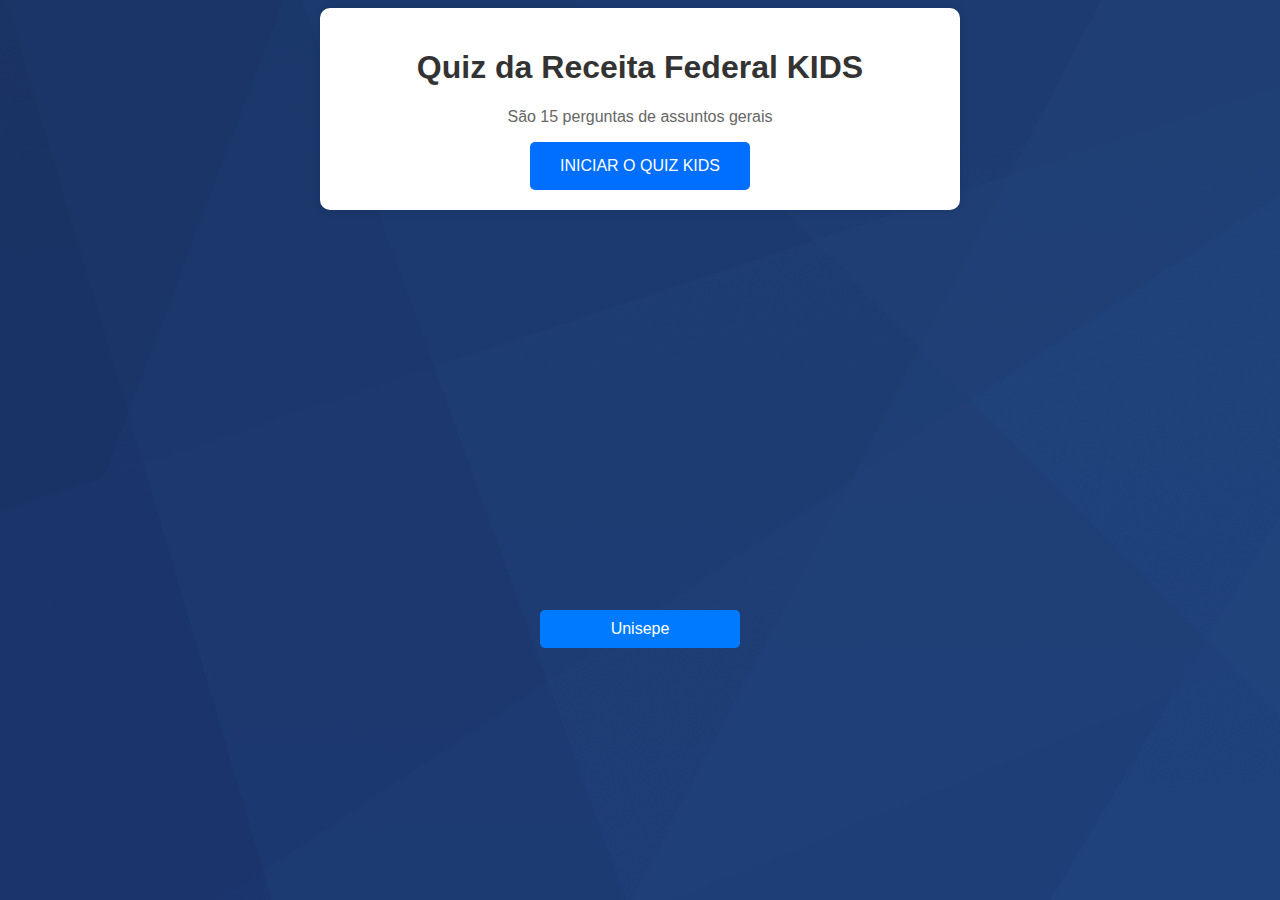
<file: testekids/extensao/inicial quiz2.html>
<!DOCTYPE html>
<html lang="pt-br">
<head>
    <meta charset="UTF-8">
    <meta name="viewport" content="width=device-width, initial-scale=1.0">
    <title>Quiz Receita Federal KIDS</title>
    <style>
        body {
            font-family: Arial, sans-serif;
            text-align: center;
            background-image: url('./fundo\ 2.png');
            padding:0;
        }
        .container {
            max-width: 600px;
            margin: auto;
            background: #ffffff;
            padding: 20px;
            border-radius: 10px;
            box-shadow: 0 0 10px rgba(0, 0, 0, 0.1);
            
        }
        h1 {
            color: #333;
        }
        p {
            color: #666;
        }
        button {
            background-color: #006eff;
            color: rgb(255, 255, 255);
            border: none;
            padding: 15px 30px;
            font-size: 16px;
            border-radius: 5px;
            cursor: pointer;
        }
        button:hover {
            background-color: #45a049;
        }

        #unisepe{
        width: 200px; 
        margin-top: 400px; 
        margin-bottom: 20px; 
        padding: 10px 20px;
        font-size: 16px;
        background-color: #007bff;
        color: white;
        border: none;
        border-radius: 5px;
        text-align: center;
        }
    </style>
</head>
<body>
    <div class="container">
        <h1>Quiz da Receita Federal KIDS</h1>
        <p></p>
        <p class="15perguntas">São 15 perguntas de assuntos gerais </p>
        <a href="index.html"> <button onclick="startQuiz()">INICIAR O QUIZ KIDS</button></a>
    </div>
    
   
       <a href="https://portal.unisepe.com.br"  target="_blank"><button id="unisepe">Unisepe</button></a>
    

</body>
</html>
</file>
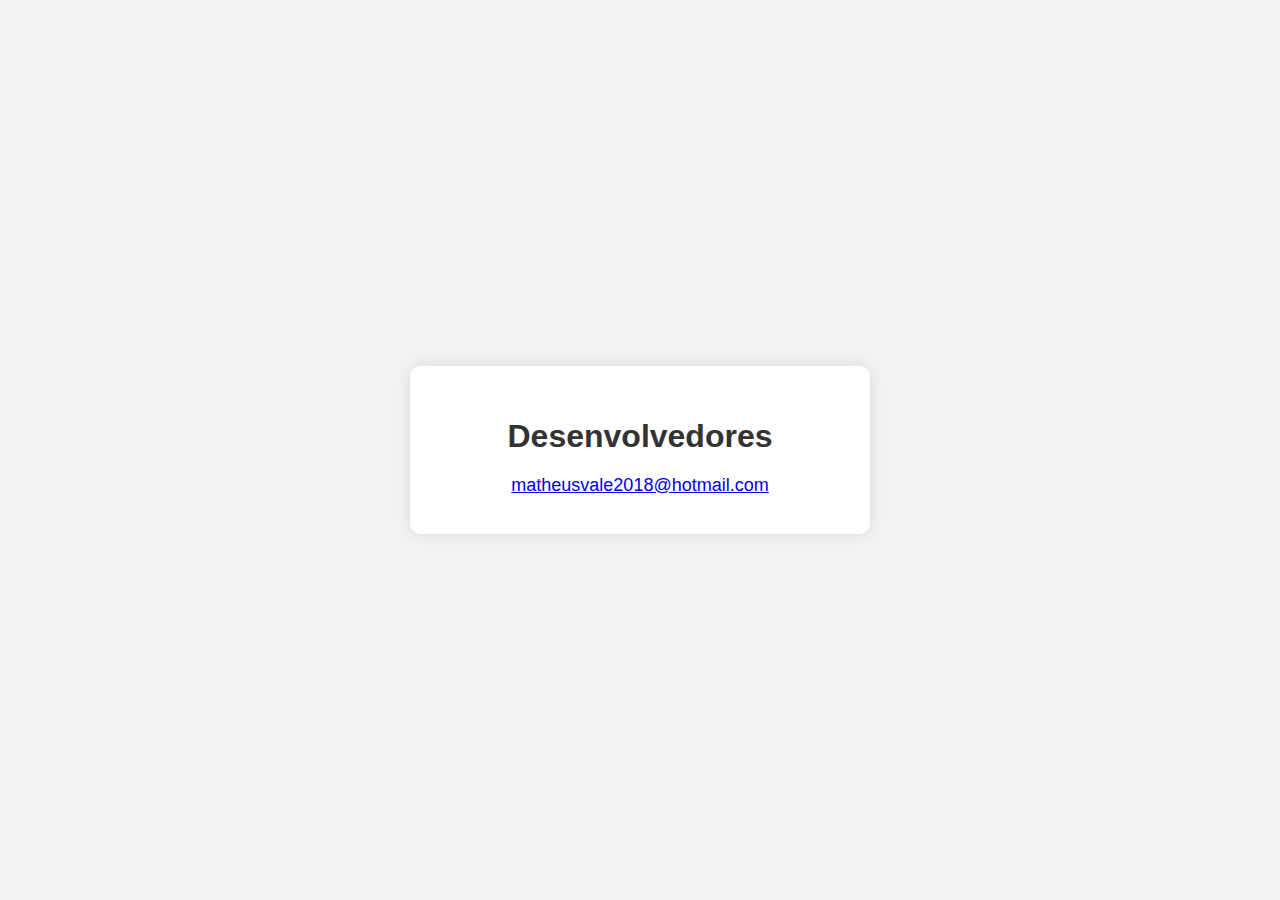
<file: testePrincipal/extensao/desenvolvedores.html>
<!DOCTYPE html>
<html lang="pt-br">
<head>
    <meta charset="UTF-8">
    <meta name="viewport" content="width=device-width, initial-scale=1.0">
    <title>Desenvolvedores</title>

    <style>
        body {
            margin: 0;
            font-family: Arial, sans-serif;
            display: flex;
            justify-content: center;
            align-items: center;
            height: 100vh;
            background: #f2f2f2;
        }

        .container {
            background: #ffffff;
            padding: 30px;
            max-width: 400px;
            width: 90%;
            border-radius: 10px;
            text-align: center;
            box-shadow: 0 0 15px rgba(0,0,0,0.1);
        }

        h1 {
            margin-bottom: 20px;
            color: #333;
        }

        p {
            font-size: 18px;
            margin: 8px 0;
            color: #006eff;
        }
    </style>
</head>
<body>

    <div class="container">
        <h1>Desenvolvedores</h1>
        <p><a href="mailto:matheusvale2018@hotmail.com?subject=Contato&body=Olá, gostaria de mais informações.">
  matheusvale2018@hotmail.com</p>
        <p></p>
        <p></p>
    </div>

</body>
</html>
</file>
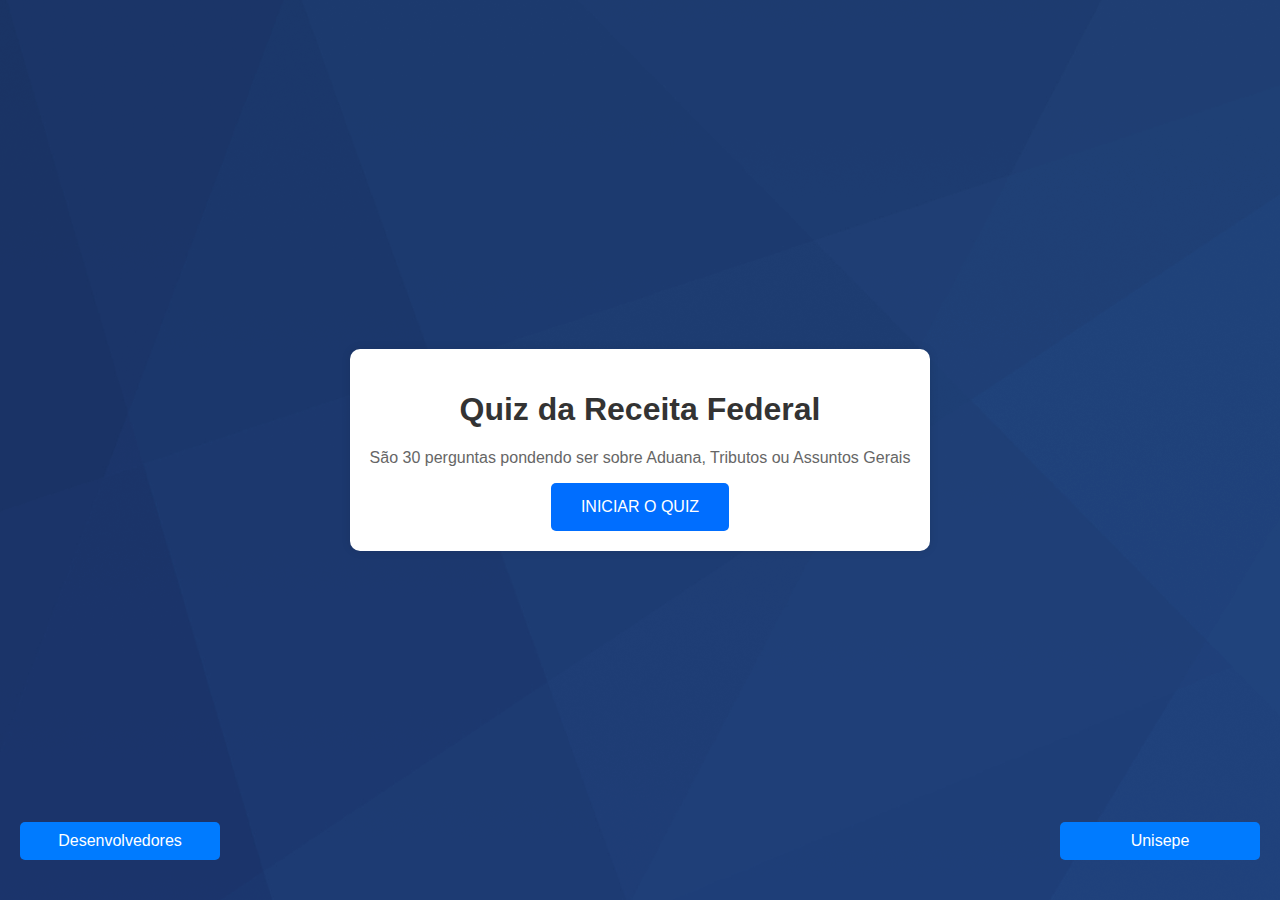
<file: testePrincipal/extensao/inicial quiz2.html>
<!DOCTYPE html>
<html lang="pt-br">
<head>
    <meta charset="UTF-8">
    <meta name="viewport" content="width=device-width, initial-scale=1.0">
    <title>Quiz Receita Federal</title>
    <style>
        body {
            font-family: Arial, sans-serif;
            text-align: center;
            background-image: url('./fundo\ 2.png');
            padding:0;
            display: flex;
            justify-content: center;
            height: 100vh;
            margin: 0;
        }
        .container {
            max-width: 600px;
            margin: auto;
            background: #ffffff;
            padding: 20px;
            border-radius: 10px;
            box-shadow: 0 0 10px rgba(0, 0, 0, 0.1);
            
            
        }
        h1 {
            color: #333;
        }
        p {
            color: #666;
        }
        button {
            background-color: #006eff;
            color: rgb(255, 255, 255);
            border: none;
            padding: 15px 30px;
            font-size: 16px;
            border-radius: 5px;
            cursor: pointer;
        
        }
        button:hover {
            background-color: #0056b3;
        }

        #desenvolvedores{
        width: 200px; 
        margin-top: 400px; 
        margin-bottom: 20px; 
        padding: 10px 20px;
        font-size: 16px;
        background-color: #007bff;
        color: white;
        border: none;
        border-radius: 5px;
        text-align: center;
        position: fixed;
            bottom: 20px;
            left: 20px;
        }

        #unisepe{
        width: 200px; 
        margin-top: 400px; 
        margin-bottom: 20px; 
        padding: 10px 20px;
        font-size: 16px;
        background-color: #007bff;
        color: white;
        border: none;
        border-radius: 5px;
        text-align: center;
        position: fixed;
            bottom: 20px;
            right: 20px;
        }
    </style>
</head>
<body>
    <div class="container">
        <h1>Quiz da Receita Federal</h1>
        <p></p>
        <p class="30perguntas">São 30 perguntas pondendo ser sobre Aduana, Tributos ou Assuntos Gerais </p>
        <a href="index.html"> <button onclick="startQuiz()">INICIAR O QUIZ</button></a>
    </div>
    
   
       <a href="https://portal.unisepe.com.br"  target="_blank"><button id="unisepe">Unisepe</button></a>

       <a href="desenvolvedores.html" target="_blank"><button id="desenvolvedores">Desenvolvedores</button></a>
    

</body>
</html>
</file>
